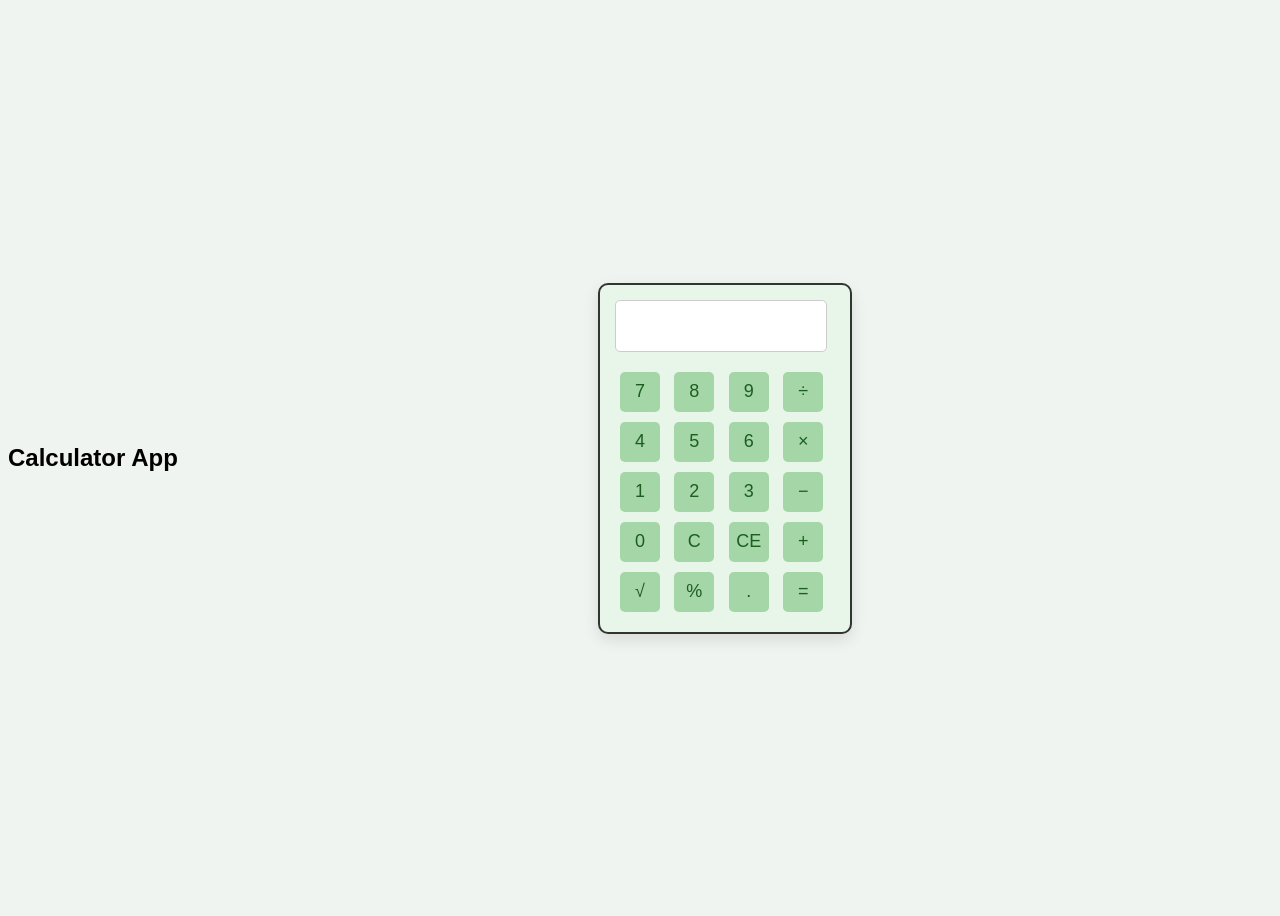
<file: mini-project-02-calculator/index.html>
<!DOCTYPE html>
<html lang="en">
<head>
  <meta charset="UTF-8">
  <title> Calculator App</title>
  <style>
    body {
  font-family: Arial, sans-serif;
  background: #f0f4f0; /* soft page background */
  display: flex;
  justify-content: center;
  align-items: center;
  height: 100vh;
}
    #calculator {
  width: 220px;
  margin: 50px auto;
  padding: 15px;
  border: 2px solid #333;
  border-radius: 10px;
  background: #e8f5e9; /* pastel green background */
  box-shadow: 0 6px 15px rgba(0,0,0,0.1);
}
    #display {
  background: #ffffff;
  color: #2e7d32;  
  width: 200px;
  height: 40px;
  margin-bottom: 15px;
  text-align: right;
  font-size: 20px;
  padding: 5px;
  border: 1px solid #ccc;
  border-radius: 5px;
    }
    button {
  width: 40px;
  height: 40px;
  margin: 5px;
  font-size: 18px;
  border: none;
  border-radius: 5px;
   background: #a5d6a7; /* pastel green buttons */
  color: #1b5e20;
  cursor: pointer;
}
   
  button:hover {
  background: #81c784;
}

button:active {
 background: #66bb6a
  
}
  </style>
</head>
<body>
  <h2>Calculator App</h2>
  <div id="calculator">
    <input type="text" id="display" disabled>
    <div>
      <button onclick="appendNumber(7)">7</button>
      <button onclick="appendNumber(8)">8</button>
      <button onclick="appendNumber(9)">9</button>
      <button onclick="appendOperator('/')">÷</button>
    </div>
    <div>
      <button onclick="appendNumber(4)">4</button>
      <button onclick="appendNumber(5)">5</button>
      <button onclick="appendNumber(6)">6</button>
      <button onclick="appendOperator('*')">×</button>
    </div>
    <div>
      <button onclick="appendNumber(1)">1</button>
      <button onclick="appendNumber(2)">2</button>
      <button onclick="appendNumber(3)">3</button>
      <button onclick="appendOperator('-')">−</button>
    </div>
    <div>
      <button onclick="appendNumber(0)">0</button>
      <button onclick="clearDisplay()">C</button>
      <button onclick="clearEntry()">CE</button>
      <button onclick="appendOperator('+')">+</button>
    </div>
    <div>
      <button onclick="squareRoot()">√</button>
      <button onclick="percentage()">%</button>
      <button onclick="appendDecimal()">.</button>
      <button onclick="calculate()">=</button>
    </div>
  </div>
  <script src="script.js"></script>
</body>
</html>
</file>
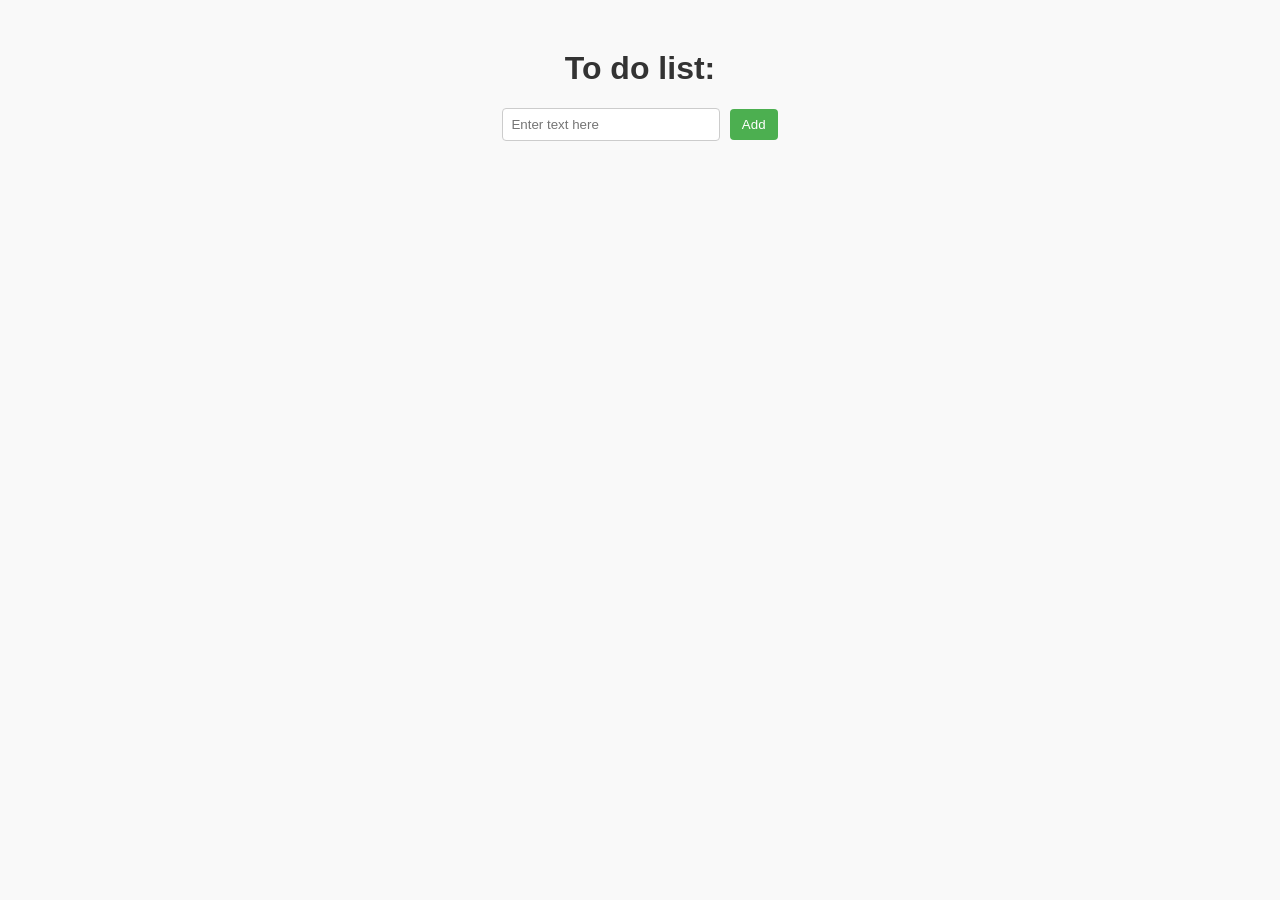
<file: js.html>
<!DOCTYPE html>
<html lang="en">
<head>
  <meta charset="UTF-8">
  <link rel="stylesheet" href="style.css">
  <title>To do list</title>
</head>
<body>
  <h1>To do list:</h1>
  <input type="text" id="userInput" placeholder="Enter text here">
  <button id="showBtn">Add</button>
  <ul id="display"></ul>
  <script>
    let input = document.getElementById("userInput");
    let button = document.getElementById("showBtn");
    let display = document.getElementById("display");
    button.addEventListener("click",function()
    {
    let li= document.createElement("li");
    li.textContent = input.value ;
    let but =document.createElement("button");
    but.textContent="delete";
    but.addEventListener("click",function()
    {
      display.removeChild(li);
    })
    li.appendChild(but);
    display.appendChild(li);
    input.value ="";
  });
  </script>
</body>
</html>
</file>
<file: style.css>
body {
    font-family: 'Segoe UI' , 'Open Sans', 'Helvetica Neue', sans-serif, sans-serif;
    background-color: #f9f9f9;
    text-align: center;
    margin-top: 50px;
  }

  h1 {
    color: #333;
  }

  input {
    padding: 8px;
    width: 200px;
    border: 1px solid #ccc;
    border-radius: 4px;
  }

  #showBtn {
    padding: 8px 12px;
    margin-left: 5px;
    background-color: #4CAF50;
    color: white;
    border: none;
    border-radius: 4px;
    cursor: pointer;
  }

  #showBtn:hover {
    background-color: #45a049;
  }

  ul {
    list-style-type: none;
    padding: 0;
    margin-top: 20px;
  }

  li {
    background: #fff;
    margin: 8px auto;
    padding: 10px;
    width: 250px;
    border: 1px solid #ddd;
    border-radius: 4px;
    display: flex;
    justify-content: space-between;
    align-items: center;
  }

  li button {
    background-color: #e74c3c;
    color: white;
    border: none;
    padding: 5px 8px;
    border-radius: 4px;
    cursor: pointer;
  }

  li button:hover {
    background-color: #c0392b;
  }
</file>
